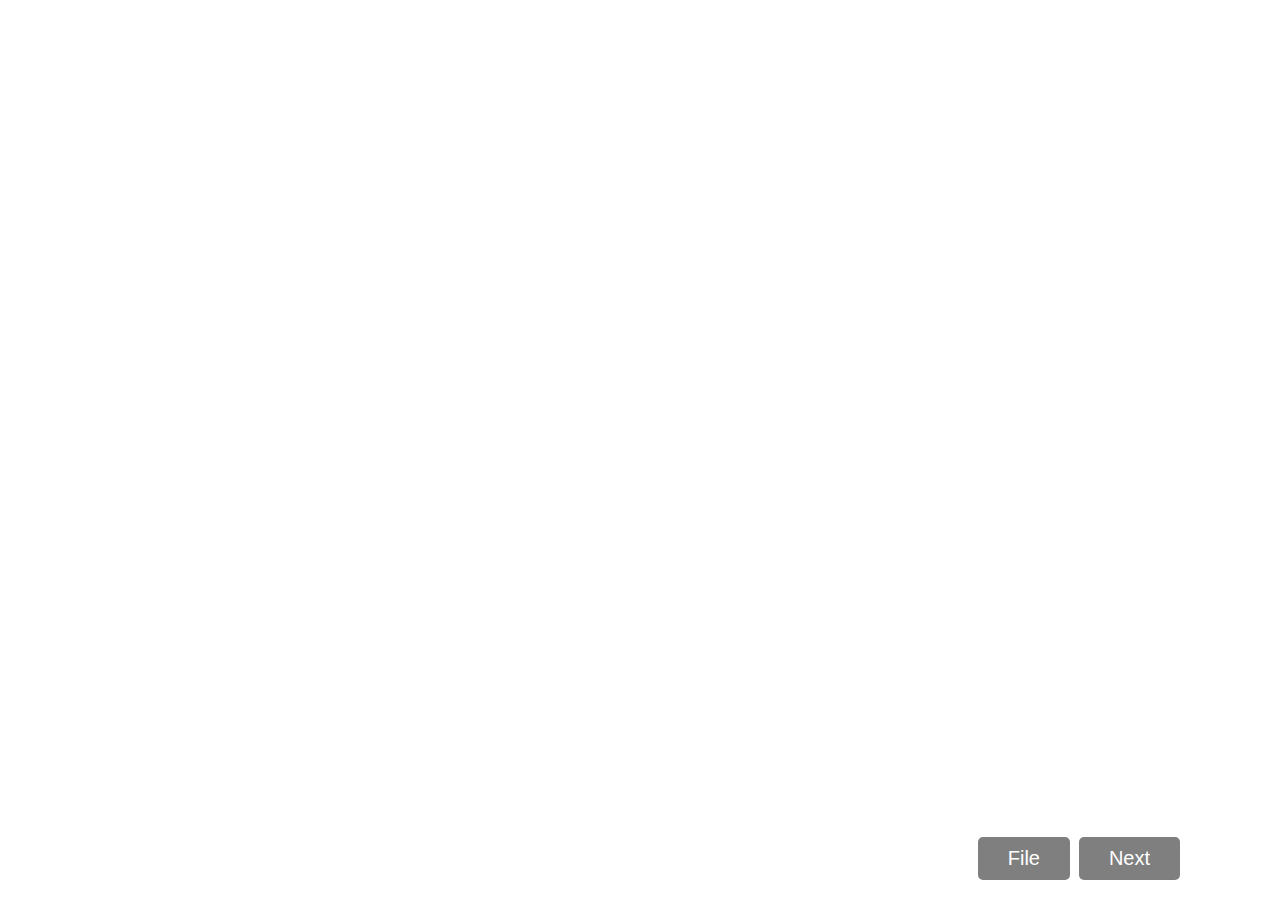
<file: index.html>
<!DOCTYPE html>
<html>
<head>
    <link rel="stylesheet" type="text/css" href="style.css">
    <title>YouTube Player</title>
</head>
<body>
    <!-- The YouTube player will replace this <div> tag. -->
    <div id="player"></div>

    <!-- Buttons -->
    <button id="nextButton" type="button">Next</button>
    <button id="fileButton" type="button">File</button>

    <script>
        // Load YouTube IFrame Player API asynchronously
        var tag = document.createElement('script');
        tag.src = "https://www.youtube.com/iframe_api";
        var firstScriptTag = document.getElementsByTagName('script')[0];
        firstScriptTag.parentNode.insertBefore(tag, firstScriptTag);

        var player;
        var videoList = []; // Array to store video IDs
        var files = [
                { url: 'https://raw.githubusercontent.com/brathoreittest/test/main/terraform.txt', name: 'terraform.txt' },
                { url: 'https://raw.githubusercontent.com/brathoreittest/test/main/movies.txt', name: 'movies.txt' },
                { url: 'https://raw.githubusercontent.com/brathoreittest/test/main/hindivideos.txt', name: 'hindivideos.txt' },
                { url: 'https://raw.githubusercontent.com/brathoreittest/test/main/englishvideos.txt', name: 'englishvideos.txt' }
        ]; // Array of files
        var currentFileIndex = 0; // Track the current file

        function onYouTubeIframeAPIReady() {
            player = new YT.Player('player', {
                height: '100%',
                width: '100%',
                videoId: 'oQWTh2Rm2b0',  // Initial video ID
                playerVars: {
                    'playsinline': 1
                },
                events: {
                    'onReady': onPlayerReady,
                    'onStateChange': onPlayerStateChange,
                    'onError': onPlayerError // Listen for errors
                }
            });
        }

        // When the player is ready, automatically play the video
        function onPlayerReady(event) {
            event.target.playVideo();
        }

        // Fetch video IDs from a file
        function fetchVideoList(file) {
            fetch(file.url)
                .then(response => response.text())
                .then(data => {
                    videoList = data.split('\n').filter(id => id.trim() !== '');
                    var displayName = file.name.replace('.txt', '');
                    displayName = displayName.charAt(0).toUpperCase() + displayName.slice(1); // Capitalize the first letter
                    document.getElementById('fileButton').innerText = displayName;  // Update button text
                })
                .catch(error => console.error('Error fetching video list:', error));
        }

        // Play a random video from the video list
        function playRandomVideo() {
            if (videoList.length > 0) {
                var randomIndex = Math.floor(Math.random() * videoList.length);
                var randomVideoId = videoList[randomIndex];
                player.loadVideoById(randomVideoId);  // Load and play random video

                // Wait for the video to load, then seek to a random time
                player.addEventListener('onReady', function() {
                    setTimeout(() => {
                        var duration = player.getDuration();
                        var randomTime = Math.floor(Math.random() * duration);
                        player.seekTo(randomTime, true); // Seek to a random time
                    }, 1000); // Delay to ensure the video metadata is loaded
                });
            } else {
                console.error("Video list is empty or not loaded.");
            }
        }

        // Handle player errors
        function onPlayerError(event) {
            if (event.data == 101 || event.data == 150) { // Errors related to video playback restrictions
                console.error("Playback disabled by video owner, playing next video...");
                playRandomVideo(); // Play next random video from the current file
            }
        }

        // Event listeners for buttons
        document.getElementById('nextButton').addEventListener('click', playRandomVideo);

        document.getElementById('fileButton').addEventListener('click', function() {
            // Move to the next file, or cycle back to the first file
            currentFileIndex = (currentFileIndex + 1) % files.length;
            fetchVideoList(files[currentFileIndex]);
            playRandomVideo();  // Play random video from the newly fetched list
        });

        // Fetch the default video list on page load
        window.onload = function() {
            fetchVideoList(files[0]); // Load the first file by default
        };

        // Player state change handling
        var done = false;
        function onPlayerStateChange(event) {
            if (event.data == YT.PlayerState.PLAYING && !done) {
                setTimeout(stopVideo, 6000);
                done = true;
            }
        }

        function stopVideo() {
            player.stopVideo();
        }
    </script>
</body>
</html>
</file>
<file: style.css>
html, body, #root {
    height: 100%;
    width: 100%;
    margin: 0;
}
#player {
height: 100%;
width: 100%;
}
#nextButton {
    bottom: 20px;
    right: 100px;
    position: absolute;
    font-size: 20px;
    padding: 10px 30px;
    background-color: rgba(0, 0, 0, 0.5);
    border: none;
    border-radius: 5px;
    cursor: pointer;
    z-index: 1;
    color: white;
}
#fileButton {
    bottom: 20px;
    right: 210px;
    position: absolute;
    font-size: 20px;
    padding: 10px 30px;
    background-color: rgba(0, 0, 0, 0.5);
    border: none;
    border-radius: 5px;
    cursor: pointer;
    z-index: 1;
    color: white;

}
</file>
